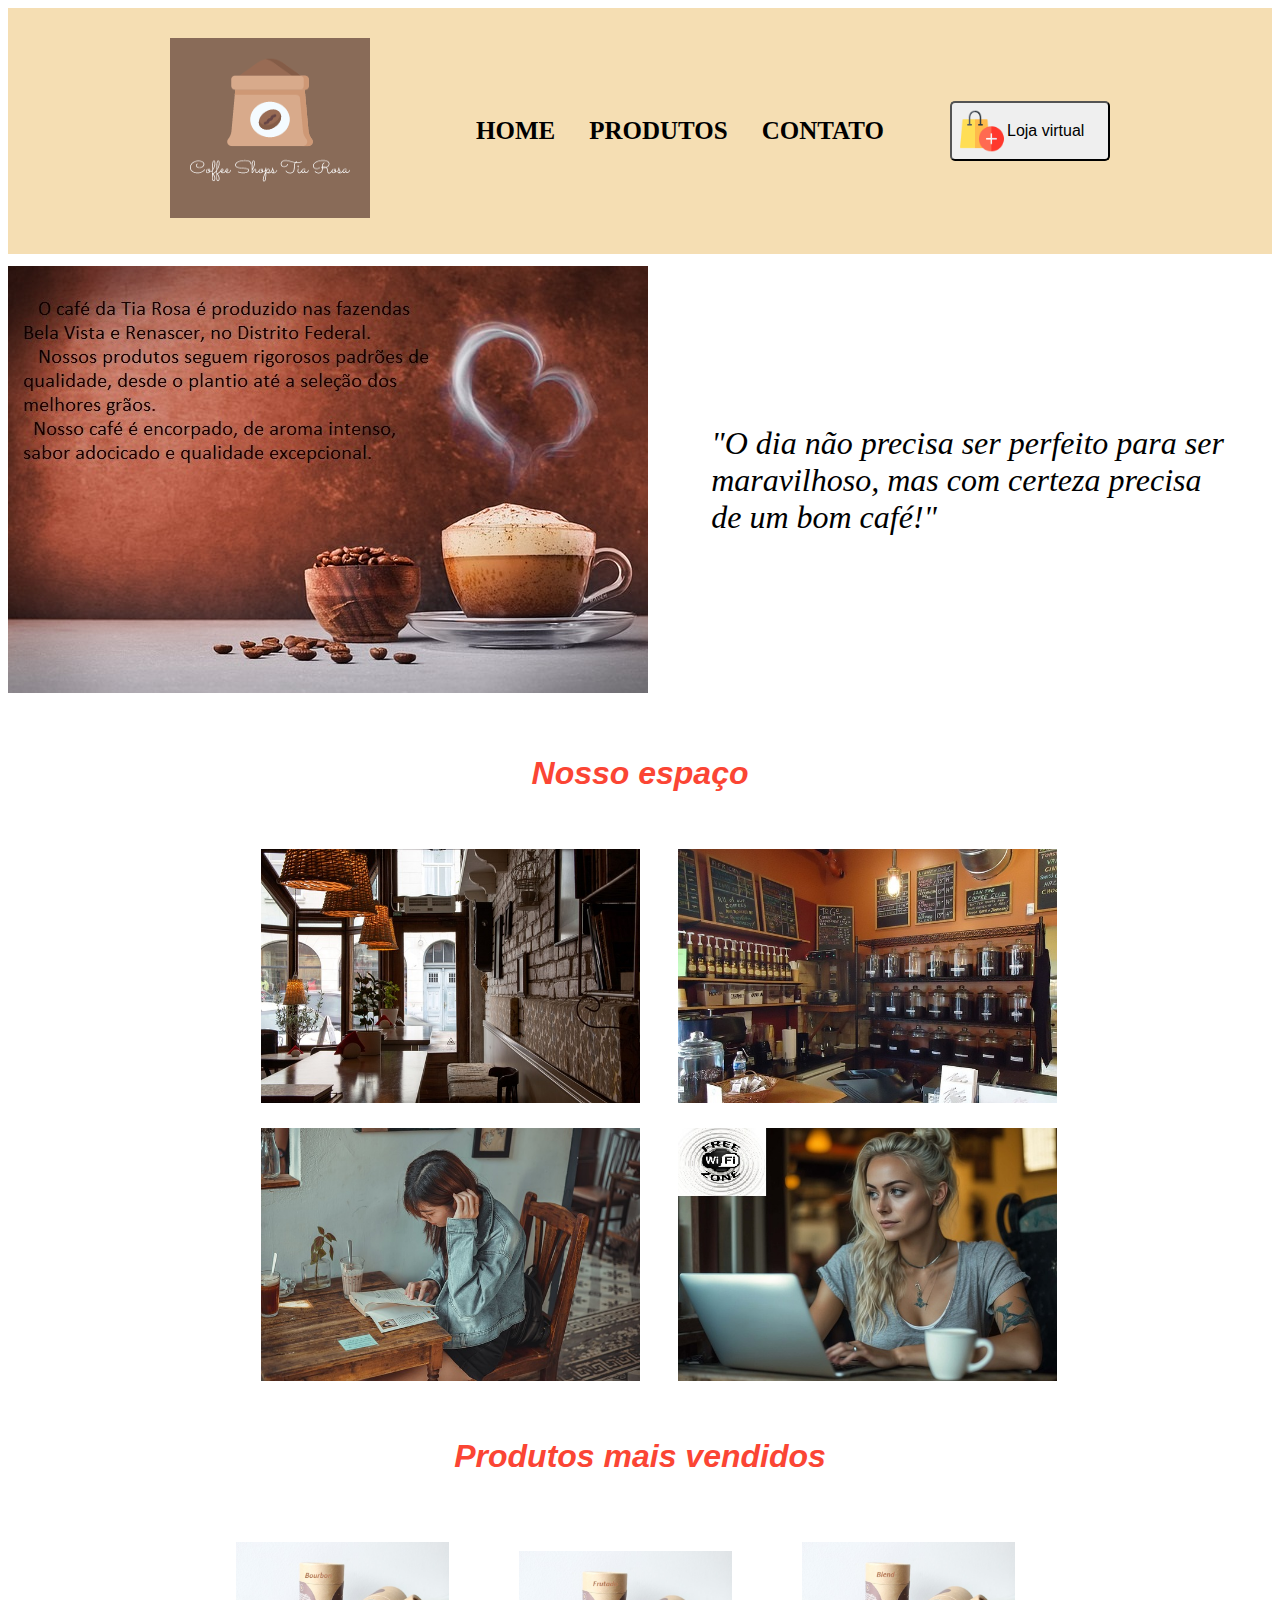
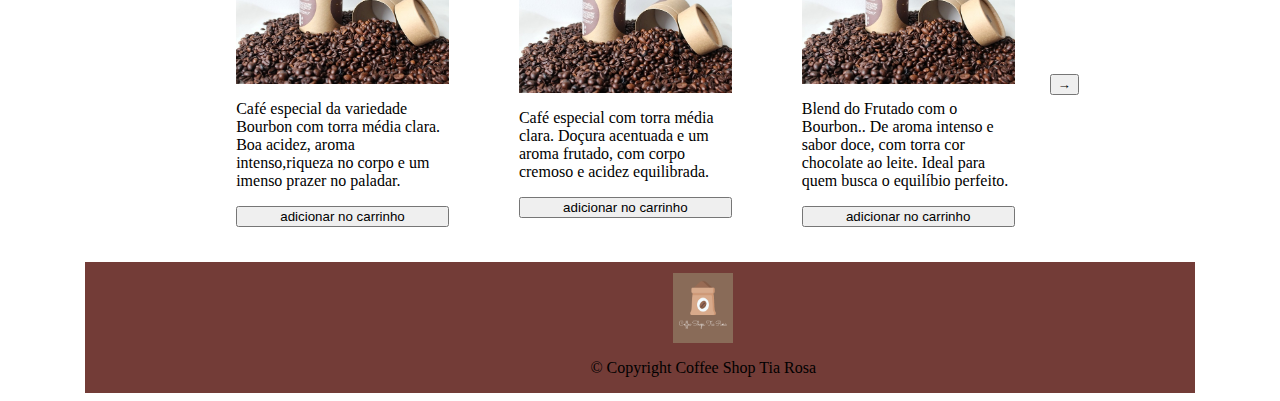
<file: index.html>
<!DOCTYPE html>
<html lang="en">
<head>
    <meta charset="UTF-8">
    <meta http-equiv="X-UA-Compatible" content="IE=edge">
    <meta name="viewport" content="width=device-width, initial-scale=1.0">
    <title>Coffee Shops Tia Rosa</title>

    <link rel="stylesheet" href="style.css">
</head>
<body>
    <header>
        <div class="navegacao">
            <h2><img id="logo" src="./assets/logotipo.png" alt="logo do Coffee Shop da Tia Rosa"></h2>
            <nav>
                <ul class="navegacao-menu">
                    <li><a href="index.html">home</a></li>
                    <li><a href="produtos.html">Produtos</a></li>
                    <li><a href="contato.html">Contato</a></li>
                </ul>
            </nav>
            <button id="botao-carrinho"><img id="carrinho" src="./assets/adicionar-ao-carrinho.png" alt="adicionar ao carrinho">Loja virtual</button>
        </div>
    </header>
    <main>
        <section class="sobre-nos">
            <div class="historia">
                <img src="./assets/cafe-tia-rosa.jpg" alt="Um pouco sobre nosso café">
            </div>
            <div id="slogan">
                <p>"O dia não precisa ser perfeito para ser maravilhoso, mas com certeza precisa de um bom café!"</p>
            </div>
        </section>
    <section class="nosso-espaco">
        <h3>Nosso espaço</h3>
        <div>
            <img src="./assets/coffee-shop-entrada.jpg" alt="entrada da cafeteria">
            <img src="./assets/tipos-cafe.jpg" alt="cantinho dos cafés gourmet">
        </div>
        <div>
            <img src="./assets/leitora.jpg" alt="cliente lendo">
            <img src="./assets/mulher-cafeteria.jpg" alt="">
        </div>
    </section>
    <section class="produtos-mais-vendidos">
        <h3>Produtos mais vendidos</h3>
        <div class="produtos">
            <div class="produto">
                <img class="tipo-cafe" src="./assets/cafe-bourbon.jpg" alt="café bourbon">
                <p>Café especial da variedade Bourbon com torra média clara. Boa acidez, aroma intenso,riqueza no corpo e um imenso prazer no paladar.</p>
                <button>adicionar no carrinho</button>
            </div>
            <div class="produto">
                <img class="tipo-cafe" src="./assets/cafe-frutado.jpg" alt="café frutado">
                <p>Café especial com torra média clara. Doçura acentuada e um aroma frutado, com corpo cremoso e acidez equilibrada.</p>
                <button>adicionar no carrinho</button>
            </div>
            <div class="produto">
                <img class="tipo-cafe" src="./assets/cafe-blend.jpg" alt="café blend">
                <p>Blend do Frutado com o Bourbon.. De aroma intenso e sabor doce, com torra cor chocolate ao leite. Ideal para quem busca o equilíbio perfeito.</p>
                <button>adicionar no carrinho</button>
            </div>
            <button id="seta-direita">&rarr;</button>
        </div>
    </section>
    </main>

    <footer>
        <img id="logotipo-footer" src="./assets/logotipo.png">
        <p class="copyrights">&copy; Copyright Coffee Shop Tia Rosa</p>
    </footer>
</body>
</html>
</file>
<file: style.css>
header {
    background-color: #F5DEB3;
    padding: 10px 0;
}
#carrinho{
    height: 50px;
    width: 50px;
}
#botao-carrinho {
    height: 60px;
    width: 160px;
    font-size: medium;
    display: flex;
    align-items: center;
    padding-inline: 5px;
    border-radius: 5px;
}
.navegacao {
    box-sizing: border-box;
    display: flex;
    flex-direction: row;
    justify-content: space-between;
    align-items: center;
    position: relative;
    width: 940px;
    /*obs.: padrão usa 940px pq se adapta com telas maiores */
    margin: 0 auto;
}
#logo{
   width: 200px;
   height: 180px;
}

nav {
    position: relative;
}
nav li {
    display: inline;
    margin-left: 10 10 10 30px;
}
nav a {
    text-transform: uppercase;
    color: #000000;
    font-weight: bold;
    font-size: 25px;
    text-decoration: none;
}
nav a:hover{
    color: #c78c19;
    /* text-decoration:underline ; */
}
li a {
    padding-inline: 15px;
}
.sobre-nos{
    padding-top: 1%;
    display: flex;
    flex-direction: row;
    justify-items: center;
}
#slogan{
    padding-left: 5%;
    font-size:xx-large;
    padding-top: 10%;
    padding-right: 3%;
    font-style: italic;
}
section h3{
    font-size: xx-large;
    font-style: oblique;
    font-family:Verdana, Geneva, Tahoma, sans-serif ;
    color: #FB4534;
    display: flex;
    flex-direction: row;
    justify-content: center;
    padding-top: 2%;
}
.nosso-espaco div{    
    display: flex;
    flex-direction: row;
    justify-content: center;
    padding-top: 2%;
}
.nosso-espaco div img{    
    display: flex;
    flex-direction: row;
    justify-content: center;
    width: 30%;
    padding-left: 3%;
}
.produtos-mais-vendidos h3{
    box-sizing: border-box;
    display: flex;
    flex-direction: row;
    justify-content: center;
    padding-top: 2%;
}
.produtos-mais-vendidos .produtos{
    display: flex;
    flex-direction: row;
    justify-content: center; 
    align-items: center;
}
.produtos-mais-vendidos .produto{
    box-sizing: border-box;
    display: flex;
    flex-direction: column;
    justify-content: center;
    width: 20%;
    padding: 20px 20px 20px 20px;
}
.produto {
    display: inline-block;
    vertical-align: top;
    border-radius: 4px;
    margin: 15px;
}
.produtos-mais-vendidos .produto:hover{
    color: #c78c19;
}

footer{
    background-color: #733C37;
    display: flex;
    flex-direction: column;
    justify-self: center ;
    align-items: center;
    padding-left: 40%;
    padding-right: 30%;
}

#logotipo-footer{
    height: 70px;    
    width: 60px;
    padding-top: 5%;
}
</file>
